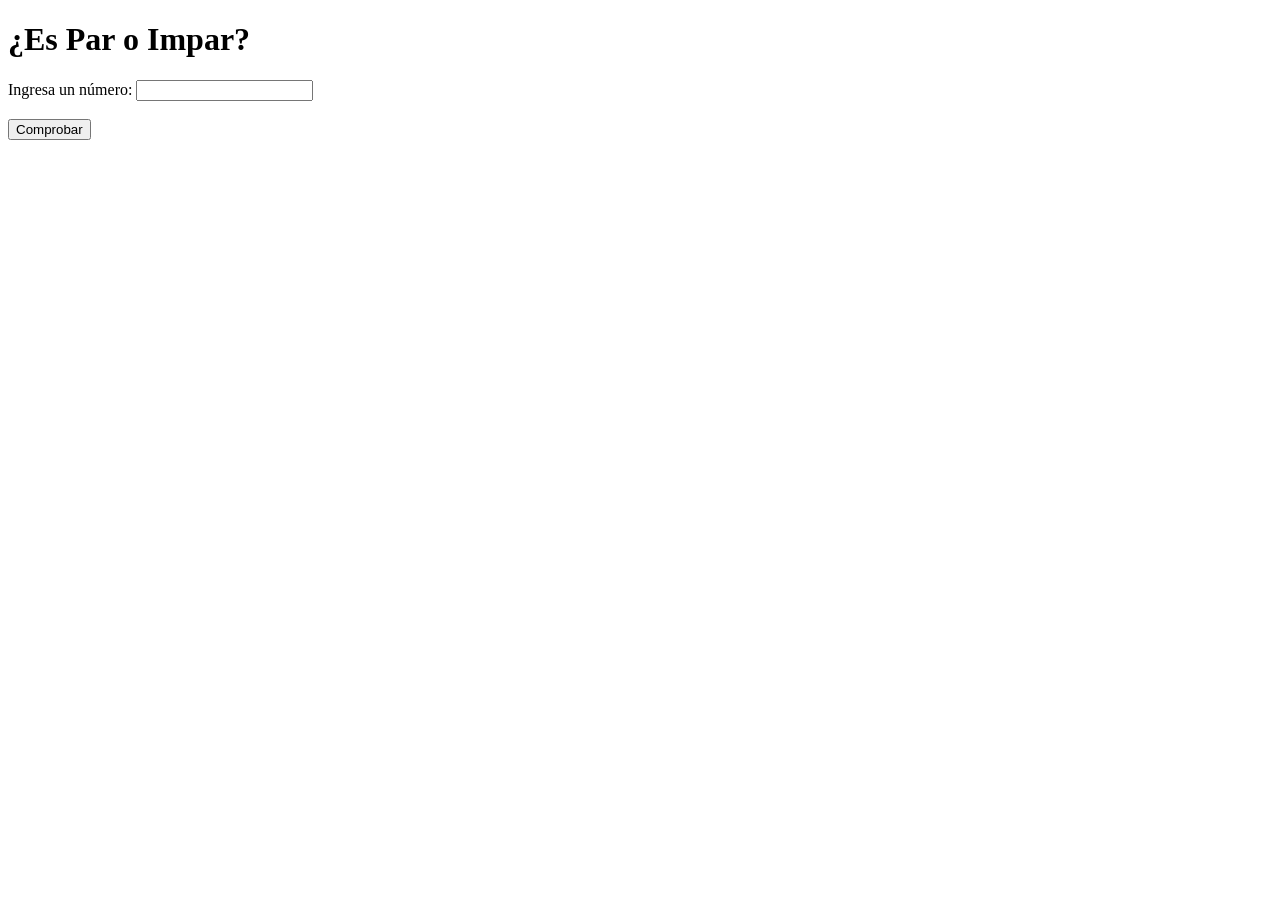
<file: Actividades PHP/matematicas/par_inpar_rutas/index.html>
<!DOCTYPE html>
<html lang="es">
<head>
    <meta charset="UTF-8">
    <meta name="viewport" content="width=device-width, initial-scale=1.0">
    <title>Par o Impar</title>
</head>
<body>
    <h1>¿Es Par o Impar?</h1>

    <!-- Formulario para enviar el número -->
    <form action="procesar.php" method="POST">
        <label for="numero">Ingresa un número:</label>
        <input type="number" id="numero" name="numero" required>
        <br><br>
        <button type="submit">Comprobar</button>
    </form>
</body>
</html>
</file>
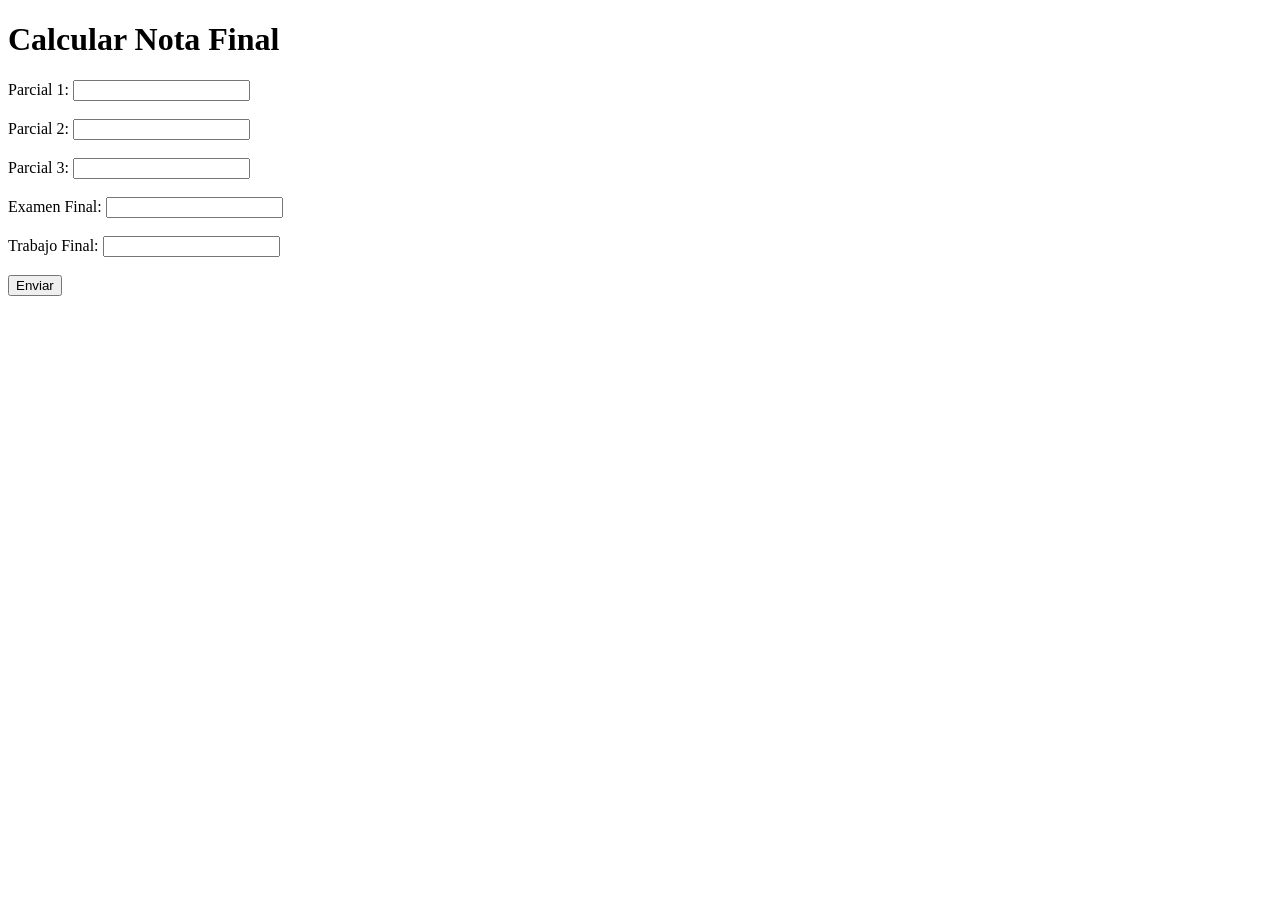
<file: php/php/html/index1.html>
<!DOCTYPE html>

<html lang="es">
  <head>
    <meta charset="UTF-8" />
    <meta name="viewport" content="width=device-width, initial-scale=1.0" />
    <title>Actividad 1</title>
  </head>

  <body>
    <h1>Calcular Nota Final</h1>
    <form action="/php/actividad1.php" method="POST">
      <label for="parcial1">Parcial 1:</label>
      <input type="number" name="parcial1" id="parcial1" required /><br /><br />

      <label for="parcial2">Parcial 2:</label>
      <input type="number" name="parcial2" id="parcial2" required /><br /><br />

      <label for="parcial3">Parcial 3:</label>
      <input type="number" name="parcial3" id="parcial3" required /><br /><br />

      <label for="examen_final">Examen Final:</label>
      <input
        type="number"
        name="examen_final"
        id="examen_final"
        required
      /><br /><br />

      <label for="trabajo_final">Trabajo Final:</label>
      <input
        type="number"
        name="trabajo_final"
        id="trabajo_final"
        required
      /><br /><br />

      <button type="submit">Enviar</button>
    </form>
  </body>
</html>
</file>
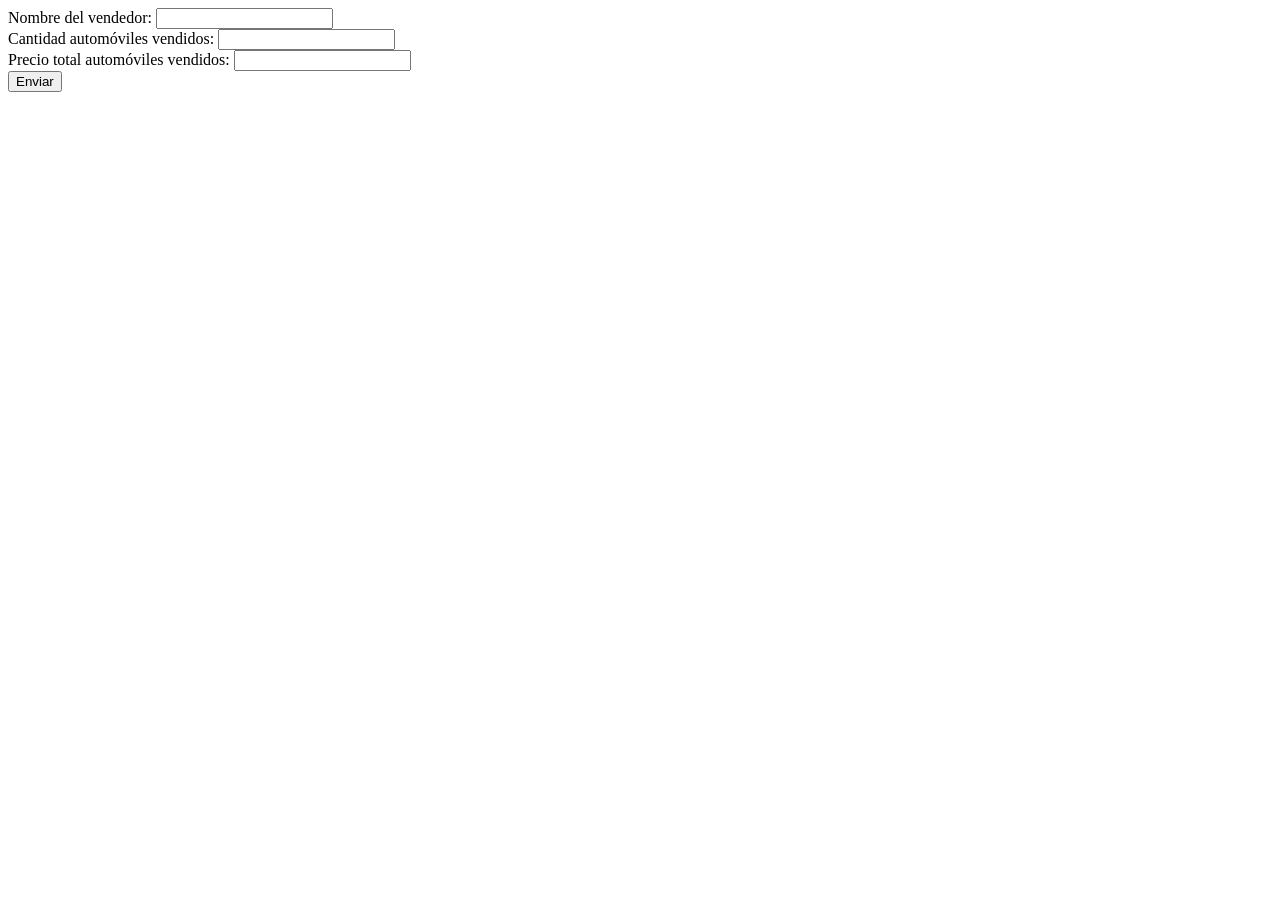
<file: php/php/html/index2.html>
<!DOCTYPE html>
<html lang="en">
  <head>
    <meta charset="UTF-8" />
    <meta name="viewport" content="width=device-width, initial-scale=1.0" />
    <title>Document</title>
  </head>
  <body>
    <form action="/php/actividad2.php" method="POST">
      <label>Nombre del vendedor:</label>
      <input type="text" name="nombre" required /><br />

      <label>Cantidad automóviles vendidos:</label>
      <input type="number" name="cantidad" required /><br />

      <label>Precio total automóviles vendidos:</label>
      <input type="number" name="precio_total" step="0.01" required /><br />

      <button type="submit">Enviar</button>
    </form>
  </body>
</html>
</file>
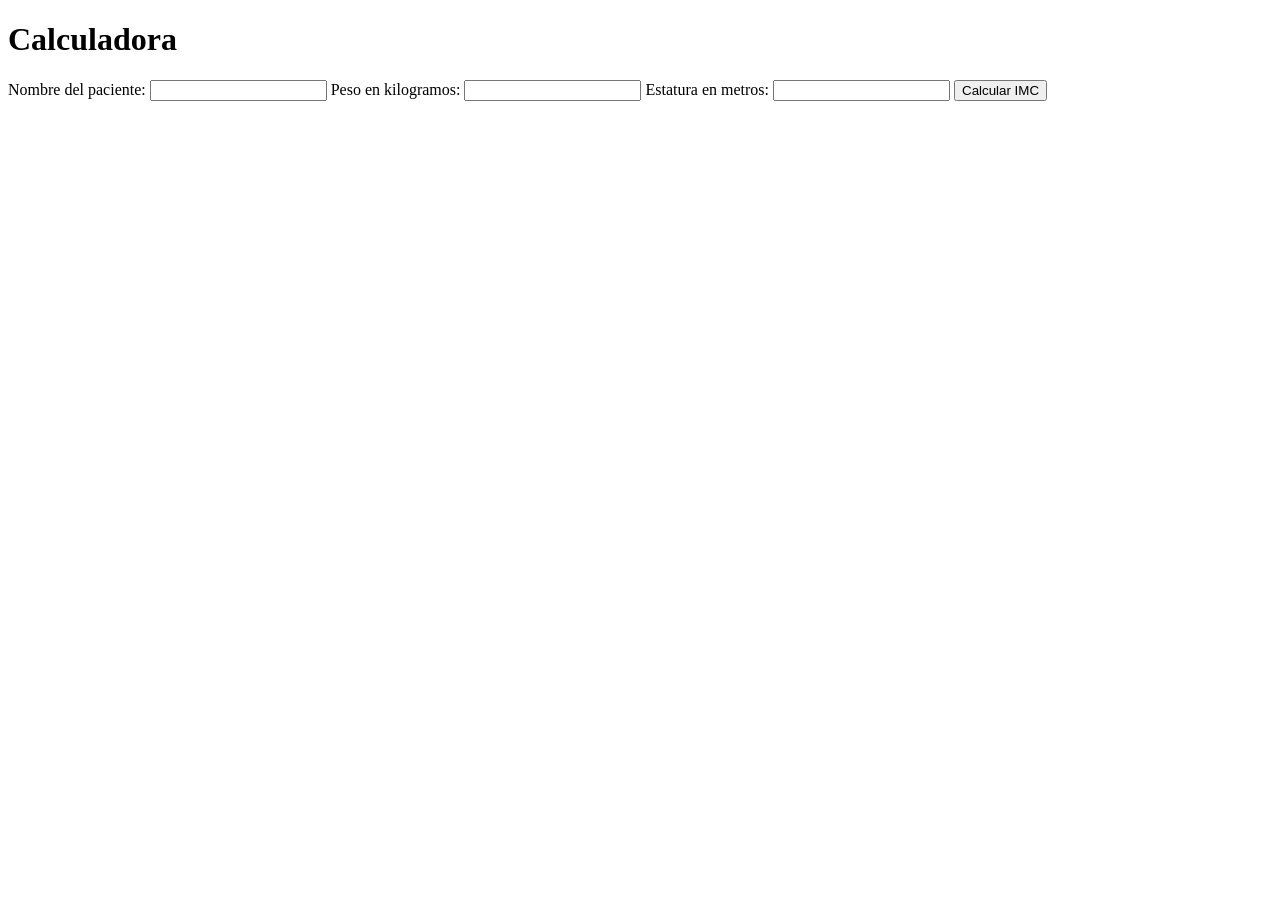
<file: php/php/html/index3.html>
<!DOCTYPE html>
<html lang="es">
  <head>
    <meta charset="UTF-8" />
    <meta name="viewport" content="width=device-width, initial-scale=1.0" />
    <link ref="stylesheet" href="/css/index3.css" />
    <title>Ejercicio 3</title>
  </head>
  <body>
    <form action="/php/actividad3.php" method="POST">
      <h1>Calculadora</h1>
      <label>Nombre del paciente:</label>
      <input type="text" name="nombre" required />

      <label>Peso en kilogramos:</label>
      <input type="number" step="0.01" name="peso" required />

      <label>Estatura en metros:</label>
      <input type="number" step="0.01" name="estatura" required />

      <button type="submit">Calcular IMC</button>
    </form>
  </body>
</html>
</file>
